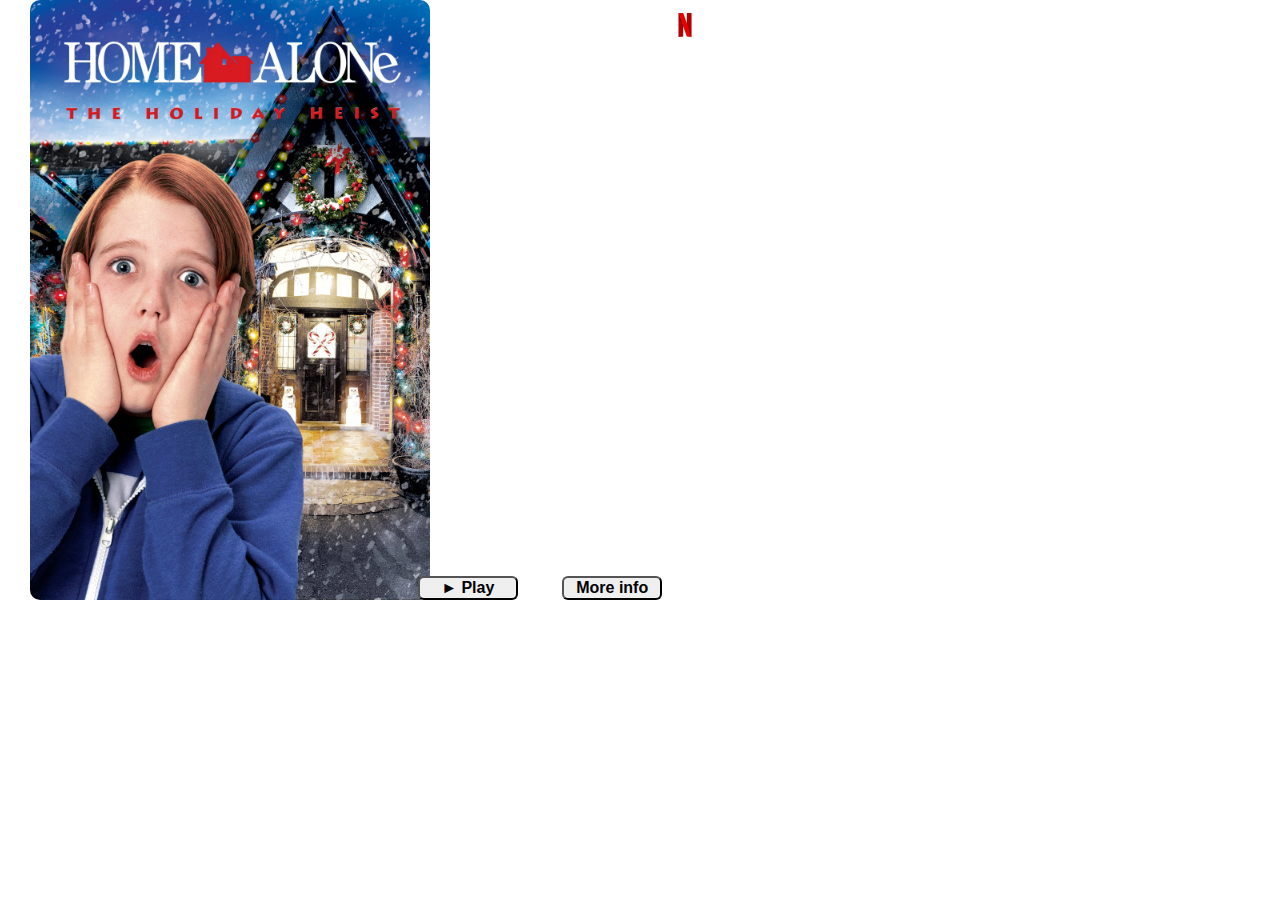
<file: index.html>
<!DOCTYPE html>
<html lang="en">
<head>
    <meta charset="UTF-8">
    <meta name="viewport" content="width=device-width, initial-scale=1.0">
    <title>Home Alone</title>
    <link rel="stylesheet" href="style.css">
</head>
<body><header>
    <a href="https://www.netflix.com/browse"alt="">
    <img src="netflix.jpg"alt="" width="25%"></a>
    </header>
</header>

    <div class="container">
    <img class="img"
    src="HA5.webp" alt="Home Alone" width="400">
    <div class="text-overlay">
        <button class="play">
                <a href="https://www.netflix.com/title/596974?trackId=255824129&trackIdJaw=255824129&trackIdEpisode=255824129&trackIdTrailer=255824129&dpRightClick=1"><strong> ► Play</strong></a></button> <button class="preview"><a href="https://www.bing.com/ck/a?!&&p=6a8c4b59ac5fd3dbJmltdHM9MTcwNjkxODQwMCZpZ3VpZD0wZDRkZTRjYS05ODcxLTY3OTQtMDBkMi1mNTEyOTkwOTY2OGYmaW5zaWQ9NTIwNw&ptn=3&ver=2&hsh=3&fclid=0d4de4ca-9871-6794-00d2-f5129909668f&psq=home+alone+5+netflix&u=a1aHR0cHM6Ly93d3cubmV0ZmxpeC5jb20vcGgtZW4vdGl0bGUvNTk2OTc0&ntb=1" alt=""><strong>More info</strong></a></button> 
       </div>
       </div>
     
</body>
</html>
</file>
<file: style.css>
.container{
    position: relative;
    text-align: center;
}

.img{
    width:400px;
    height:auto;
    display:block;
    margin-left:30px;
    border-radius: 10px;
    position:relative;
}
button{
    paddind:10px 20px;
    border-radius: 6px;
    font-size:16px;
    margin:0 10px;  
    width:100px; 
    hight:40px; 
    display:inline-block;
    margin-right: 30px;
}
body{
    margin: 0;
    font-family: Arial, Helvetica, sans-serif;
}
.text-overlay{
    position:absolute;
    bottom:0;
    right:180px;
    left:0;
    text-align: centers;
}
a{
    text-decoration: none;
    color:black;
}
a:hover{
    color:blue;

}
header{
    position:absolute;
    right:490px;
    top:10px;
    height:auto;
    z-index:1;
}
</file>
